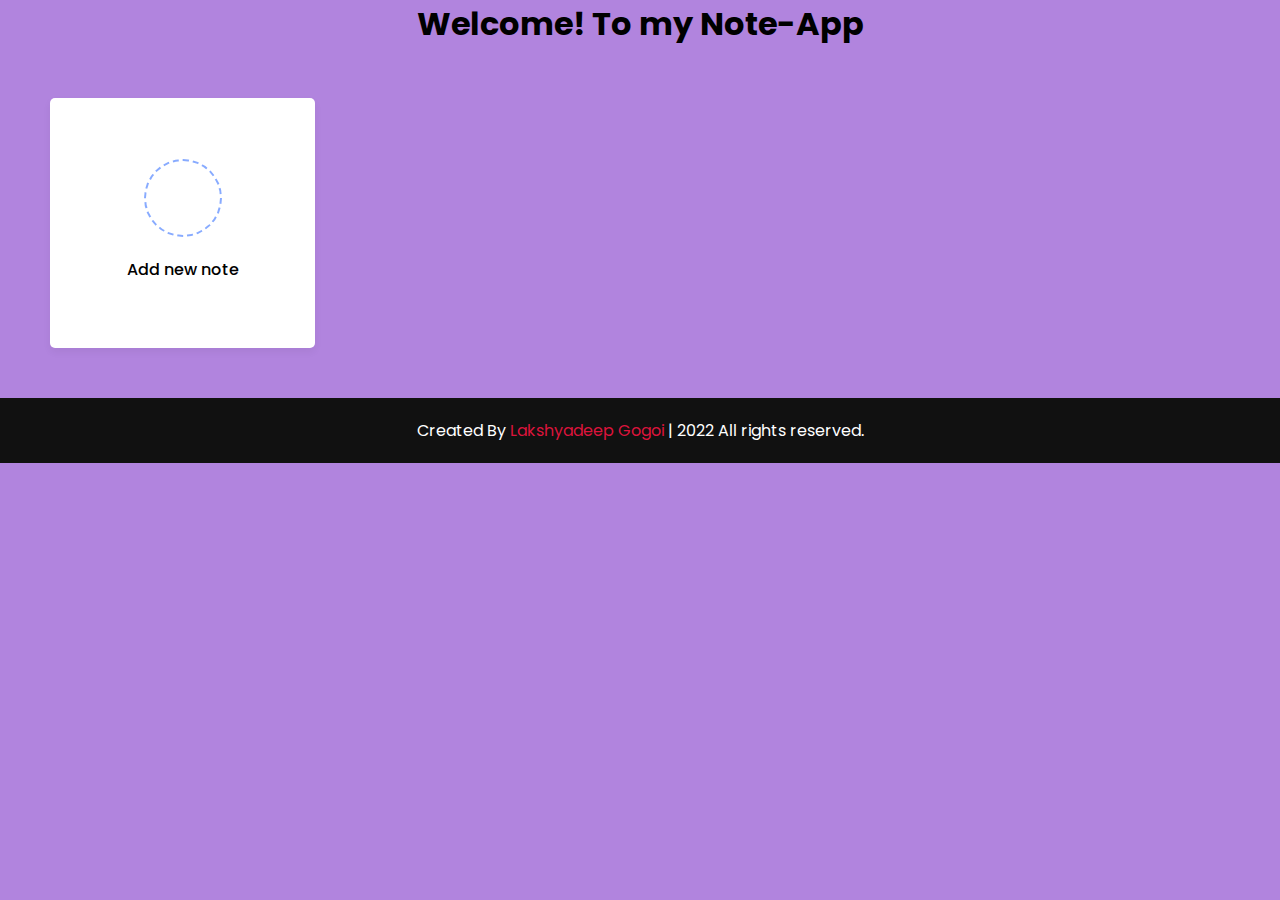
<file: Projects/index.html>
<!DOCTYPE html>
<html lang="en" dir="ltr">
  <head>
    <meta charset="utf-8">  
    <title>Notes App in JavaScript </title>
    <link rel="stylesheet" href="style.css">
    <meta name="viewport" content="width=device-width, initial-scale=1.0">
    <!-- Iconscout Link For Icons -->
    <link rel="stylesheet" href="https://unicons.iconscout.com/release/v4.0.0/css/line.css">
  </head>
  <body>
    <header>
      <p style="text-align:center">

        <h1 >Welcome! To my Note-App</h1>
      </p>
    </header>
    <div class="popup-box">
      <div class="popup">
        <div class="content">
          <header>
            <p></p>
            <i class="uil uil-times"></i>
          </header>
          <form action="#">
            <div class="row title">
              <label>Title</label>
              <input type="text" spellcheck="false">
            </div>
            <div class="row description">
              <label>Description</label>
              <textarea spellcheck="false"></textarea>
            </div>
            <button></button>
          </form>
        </div>
      </div>
    </div>
    <div class="wrapper">
      <li class="add-box">
        <div class="icon"><i class="uil uil-plus"></i></div>
        <p>Add new note</p>
      </li>
    </div>

    <script src="script.js"></script>
<!-- !footer section start -->
<footer>
  <span>Created By <a href="#">Lakshyadeep Gogoi</a> | <span class="far fa-copyright"></span> 2022 All rights reserved.</span>
</footer>
    
  </body>
</html>
</file>
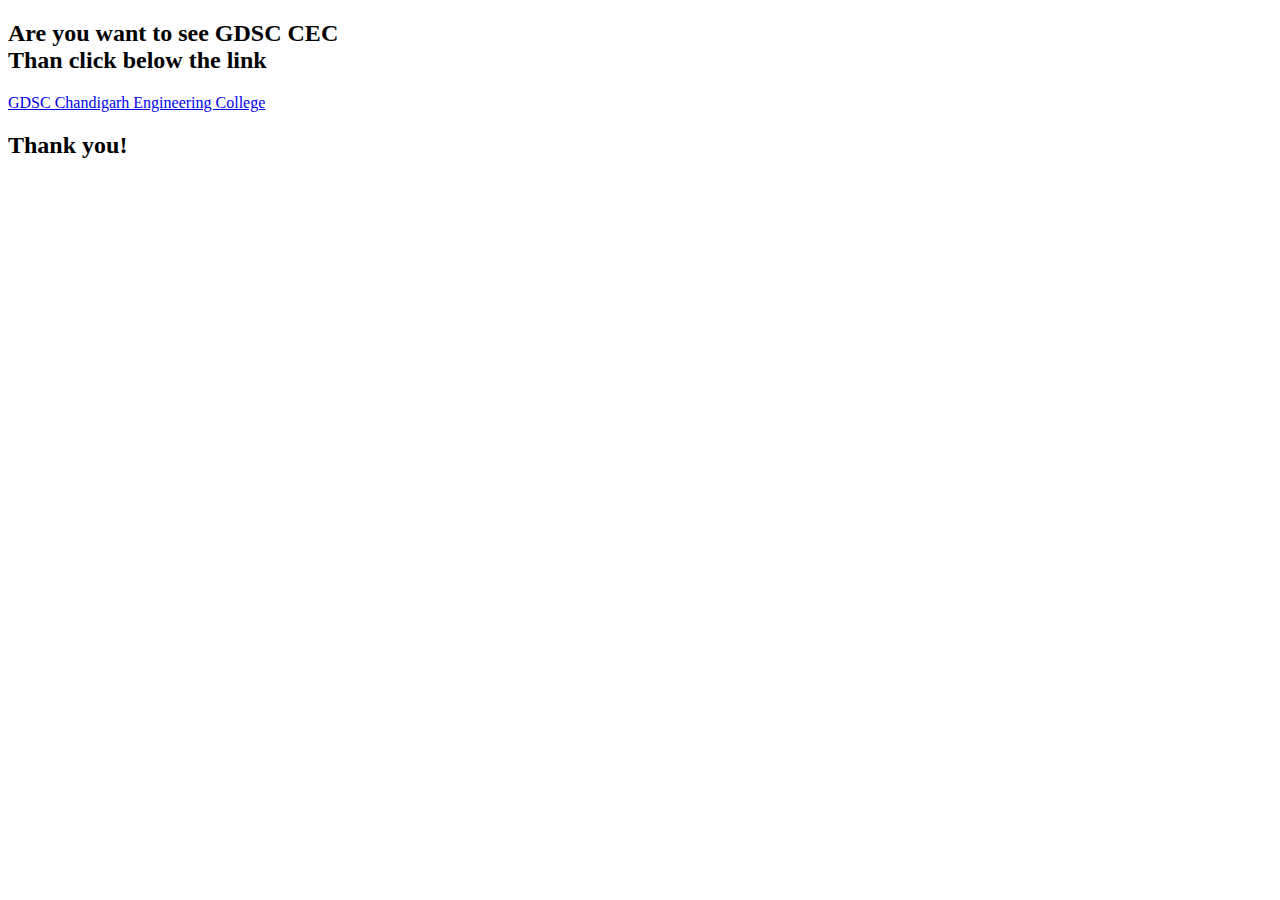
<file: Easy/addYoutube/addYoutube.html>
<!DOCTYPE html>
<html>

<head>
    <title>
        GDSC_Instragram page
    </title>
</head>

<body>
    <h2>Are you want to see GDSC CEC <br> Than click below the link</h2>
    <a href="https://www.instagram.com/gdsc_cgc_cec/">GDSC Chandigarh Engineering College</a>
    <h2>Thank you!</h2>
</body>

</html>
</file>
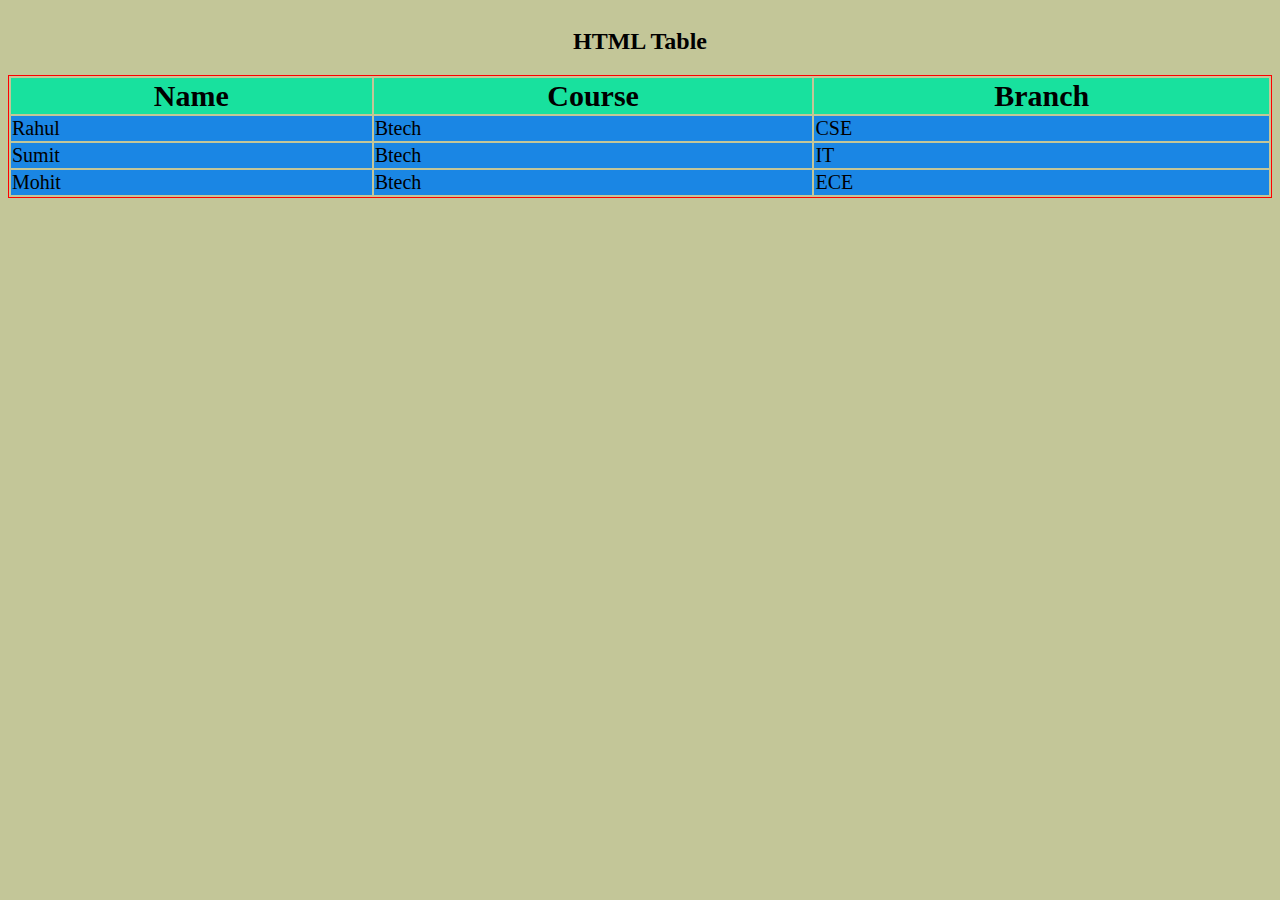
<file: Easy/table/table.html>
<!DOCTYPE html>
<html>
  <head>
    <title>Table</title>
    <style>
        body{
            background-color: rgb(195, 198, 152);
        }
        .main{
            display: flex;
            justify-content: center;
            
        }

      table,
      tr {
        border: 1px solid rgb(255, 0, 0);
      }
      .name {
        background-color: rgb(26, 134, 228);
        font-size: 20px;
      }
      .head {
        background-color: rgb(24, 225, 158);
        font-size: 30px;
      }
    </style>
  </head>

  <body>
    <div class="main">

        <h2>HTML Table</h2>
    </div>

    <table style="width: 100%">
      <tr class="head">
        <th>Name</th>
        <th>Course</th>
        <th>Branch</th>
      </tr>
      <tr class="name">
        <td>Rahul</td>
        <td>Btech</td>
        <td>CSE</td>
      </tr>
      <tr class="name">
        <td>Sumit</td>
        <td>Btech</td>
        <td>IT</td>
      </tr>
      <tr class="name">
        <td>Mohit</td>
        <td>Btech</td>
        <td>ECE</td>
      </tr>
    </table>
  </body>
</html>
</file>
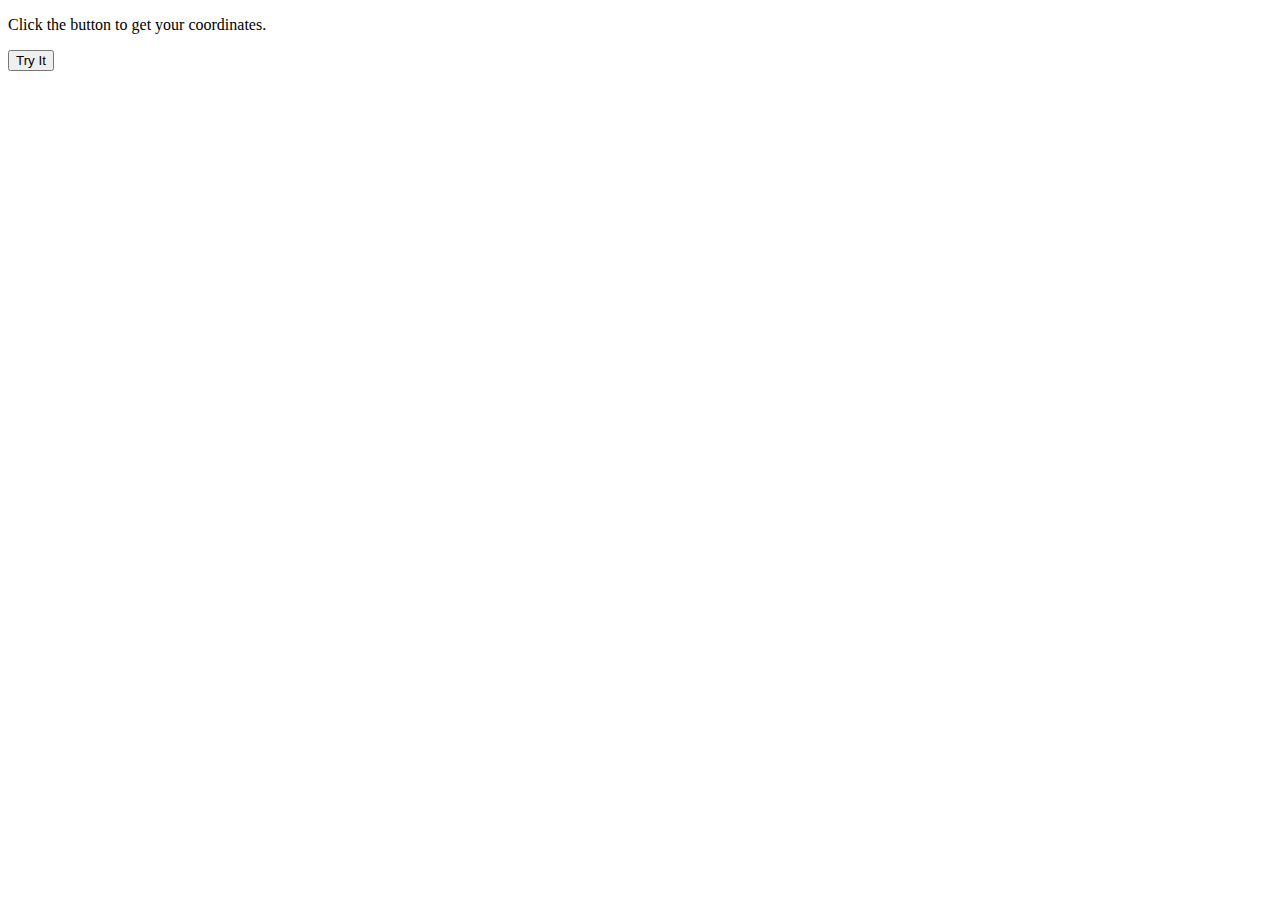
<file: Hard/geolocation/geolocation.html>
<!DOCTYPE html>
<html>

<body>

  <p>Click the button to get your coordinates.</p>

  <button onclick="getLocation()">Try It</button>

  <p id="loc"></p>

  <script>
    var x = document.getElementById("loc");

    function getLocation() {
      if (navigator.geolocation) {
        navigator.geolocation.getCurrentPosition(showPosition);
      } else {
        x.innerHTML = "Geolocation is not supported by this browser.";
      }
    }

    function showPosition(position) {
      x.innerHTML = "Latitude: " + position.coords.latitude +
        "<br>Longitude: " + position.coords.longitude;
    }
  </script>

</body>

</html>
</file>
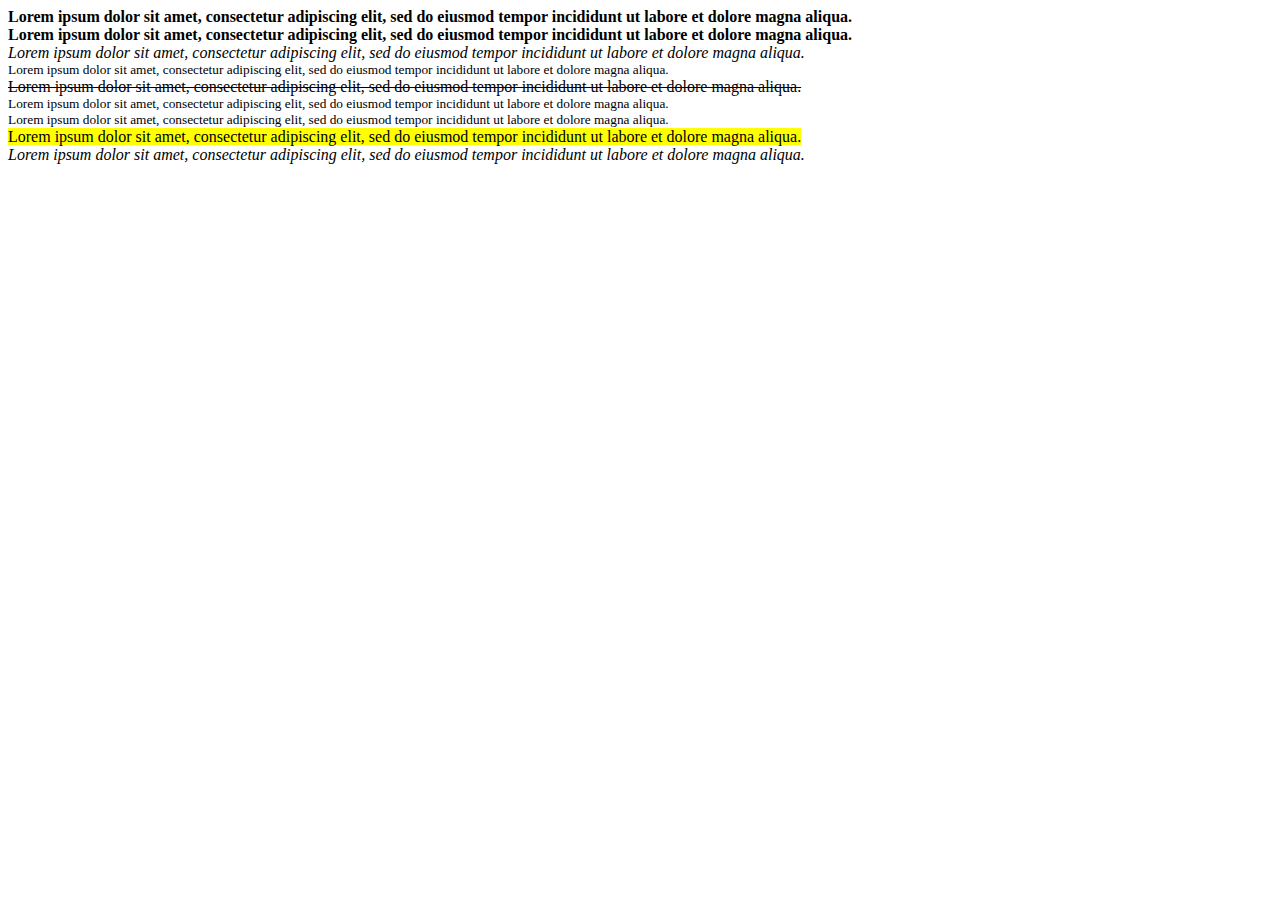
<file: Medium/formating/formatting.html>
<html>

<head>
    <title>Formatting tags</title>
</head>

<body>
    <!-- Use 9 formatting tags in the following div's -->
    <div>
        <b>Lorem ipsum dolor sit amet, consectetur adipiscing elit, sed do eiusmod tempor incididunt ut
            labore et dolore magna aliqua.</b>
    </div>
    <div>
        <strong>Lorem ipsum dolor sit amet, consectetur adipiscing elit, sed do eiusmod tempor incididunt ut
            labore et dolore magna aliqua.</strong>
    </div>
    <div>
        <i>Lorem ipsum dolor sit amet, consectetur adipiscing elit, sed do eiusmod tempor incididunt ut
            labore et dolore magna aliqua.</i>
    </div>
    <div>
        <small>Lorem ipsum dolor sit amet, consectetur adipiscing elit, sed do eiusmod tempor incididunt ut
            labore et dolore magna aliqua.</small>
    </div>
    <div>
        <del>Lorem ipsum dolor sit amet, consectetur adipiscing elit, sed do eiusmod tempor incididunt ut
            labore et dolore magna aliqua.</del>
    </div>
    <div>
        <sub>Lorem ipsum dolor sit amet, consectetur adipiscing elit, sed do eiusmod tempor incididunt ut
            labore et dolore magna aliqua.</sub>
    </div>
    <div>
       <sup> Lorem ipsum dolor sit amet, consectetur adipiscing elit, sed do eiusmod tempor incididunt ut
           labore et dolore magna aliqua.</sup>
    </div>
    <div>
      <mark>  Lorem ipsum dolor sit amet, consectetur adipiscing elit, sed do eiusmod tempor incididunt ut
          labore et dolore magna aliqua.</mark>
    </div>
    <div>
        <em>Lorem ipsum dolor sit amet, consectetur adipiscing elit, sed do eiusmod tempor incididunt ut
            labore et dolore magna aliqua.</em>
    </div>
</body>

</html>
</file>
<file: Projects/style.css>
@import url('https://fonts.googleapis.com/css2?family=Poppins:wght@400;500;600;700&display=swap');
*{
  margin: 0;
  padding: 0;
  box-sizing: border-box;
  font-family: 'Poppins', sans-serif;
}
header{
  text-align: center;
}

body{
  background: #b184de;
}
::selection{
  color: #fff;
  background: #618cf8;
}
.wrapper{
  margin: 50px;
  display: grid;
  gap: 25px;
  grid-template-columns: repeat(auto-fill, 265px);
}
.wrapper li{
  height: 250px;
  list-style: none;
  border-radius: 5px;
  padding: 15px 20px 20px;
  background: rgb(255, 255, 255);
  box-shadow: 0 4px 8px rgba(0,0,0,0.05);
}
.add-box, .icon, .bottom-content, 
.popup, header, .settings .menu li{
  display: flex;
  align-items: center;
  justify-content: space-between;
}
.add-box{
  cursor: pointer;
  flex-direction: column;
  justify-content: center;
}
.add-box .icon{
  height: 78px;
  width: 78px;
  color: red;
  font-size: 40px;
  border-radius: 50%;
  justify-content: center;
  border: 2px dashed #88ABFF;
}
.add-box p{
  color: black;
  font-weight: 500;
  margin-top: 20px;
}
.note{
  display: flex;
  flex-direction: column;
  justify-content: space-between;
}
.note .details{
  max-height: 165px;
  overflow-y: auto;
}
.note .details::-webkit-scrollbar,
.popup textarea::-webkit-scrollbar{
  width: 0;
}
.note .details:hover::-webkit-scrollbar,
.popup textarea:hover::-webkit-scrollbar{
  width: 5px;
}
.note .details:hover::-webkit-scrollbar-track,
.popup textarea:hover::-webkit-scrollbar-track{
  background: #f1f1f1;
  border-radius: 25px;
}
.note .details:hover::-webkit-scrollbar-thumb,
.popup textarea:hover::-webkit-scrollbar-thumb{
  background: #e6e6e6;
  border-radius: 25px;
}
.note p{
  font-size: 22px;
  font-weight: 500;
}
.note span{
  display: block;
  color: #575757;
  font-size: 16px;
  margin-top: 5px;
}
.note .bottom-content{
  padding-top: 10px;
  border-top: 1px solid #ccc;
}
.bottom-content span{
  color: #6D6D6D;
  font-size: 14px;
}
.bottom-content .settings{
  position: relative;
}
.bottom-content .settings i{
  color: #6D6D6D;
  cursor: pointer;
  font-size: 15px;
}
.settings .menu{
  z-index: 1;
  bottom: 0;
  right: -5px;
  padding: 5px 0;
  background: #fff;
  position: absolute;
  border-radius: 4px;
  transform: scale(0);
  transform-origin: bottom right;
  box-shadow: 0 0 6px rgba(0,0,0,0.15);
  transition: transform 0.2s ease;
}
.settings.show .menu{
  transform: scale(1);
}
.settings .menu li{
  height: 25px;
  font-size: 16px;
  margin-bottom: 2px;
  padding: 17px 15px;
  cursor: pointer;
  box-shadow: none;
  border-radius: 0;
  justify-content: flex-start;
}
.menu li:last-child{
  margin-bottom: 0;
}
.menu li:hover{
  background: #f5f5f5;
}
.menu li i{
  padding-right: 8px;
}
.popup-box{
  position: fixed;
  top: 0;
  left: 0;
  z-index: 2;
  height: 100%;
  width: 100%;
  background: rgba(0,0,0,0.4);
}
.popup-box .popup{
  position: absolute;
  top: 50%;
  left: 50%;
  z-index: 3;
  width: 100%;
  max-width: 400px;
  justify-content: center;
  transform: translate(-50%, -50%) scale(0.95);
}
.popup-box, .popup{
  opacity: 0;
  pointer-events: none;
  transition: all 0.25s ease;
}
.popup-box.show, .popup-box.show .popup{
  opacity: 1;
  pointer-events: auto;
}
.popup-box.show .popup{
  transform: translate(-50%, -50%) scale(1);
}
.popup .content{
  border-radius: 5px;
  background: #fff;
  width: calc(100% - 15px);
  box-shadow: 0 0 15px rgba(0,0,0,0.1);
}
.content header{
  padding: 15px 25px;
  border-bottom: 1px solid #ccc;
}
.content header p{
  font-size: 20px;
  font-weight: 500;
}
.content header i{
  color: #8b8989;
  cursor: pointer;
  font-size: 23px;
}
.content form{
  margin: 15px 25px 35px;
}
.content form .row{
  margin-bottom: 20px;
}
form .row label{
  font-size: 18px;
  display: block;
  margin-bottom: 6px;
}
form :where(input, textarea){
  height: 50px;
  width: 100%;
  outline: none;
  font-size: 17px;
  padding: 0 15px;
  border-radius: 4px;
  border: 1px solid #999;
}
form :where(input, textarea):focus{
  box-shadow: 0 2px 4px rgba(0,0,0,0.11);
}
form .row textarea{
  height: 150px;
  resize: none;
  padding: 8px 15px;
}
form button{
  width: 100%;
  height: 50px;
  color: #fff;
  outline: none;
  border: none;
  cursor: pointer;
  font-size: 17px;
  border-radius: 4px;
  background: #6A93F8;
}
@media (max-width: 660px){
  .wrapper{
    margin: 15px;
    gap: 15px;
    grid-template-columns: repeat(auto-fill, 100%);
  }
  .popup-box .popup{
    max-width: calc(100% - 15px);
  }
  .bottom-content .settings i{
    font-size: 17px;
  }
}


/* !footer style start--> */


footer{
  background: #111;
  padding: 20px 23px;
  color: #fff;
  text-align: center;
  
}
footer span a{
  color: crimson;
  text-decoration: none;

}
footer span a:hover{
  text-decoration: underline;
}
</file>
